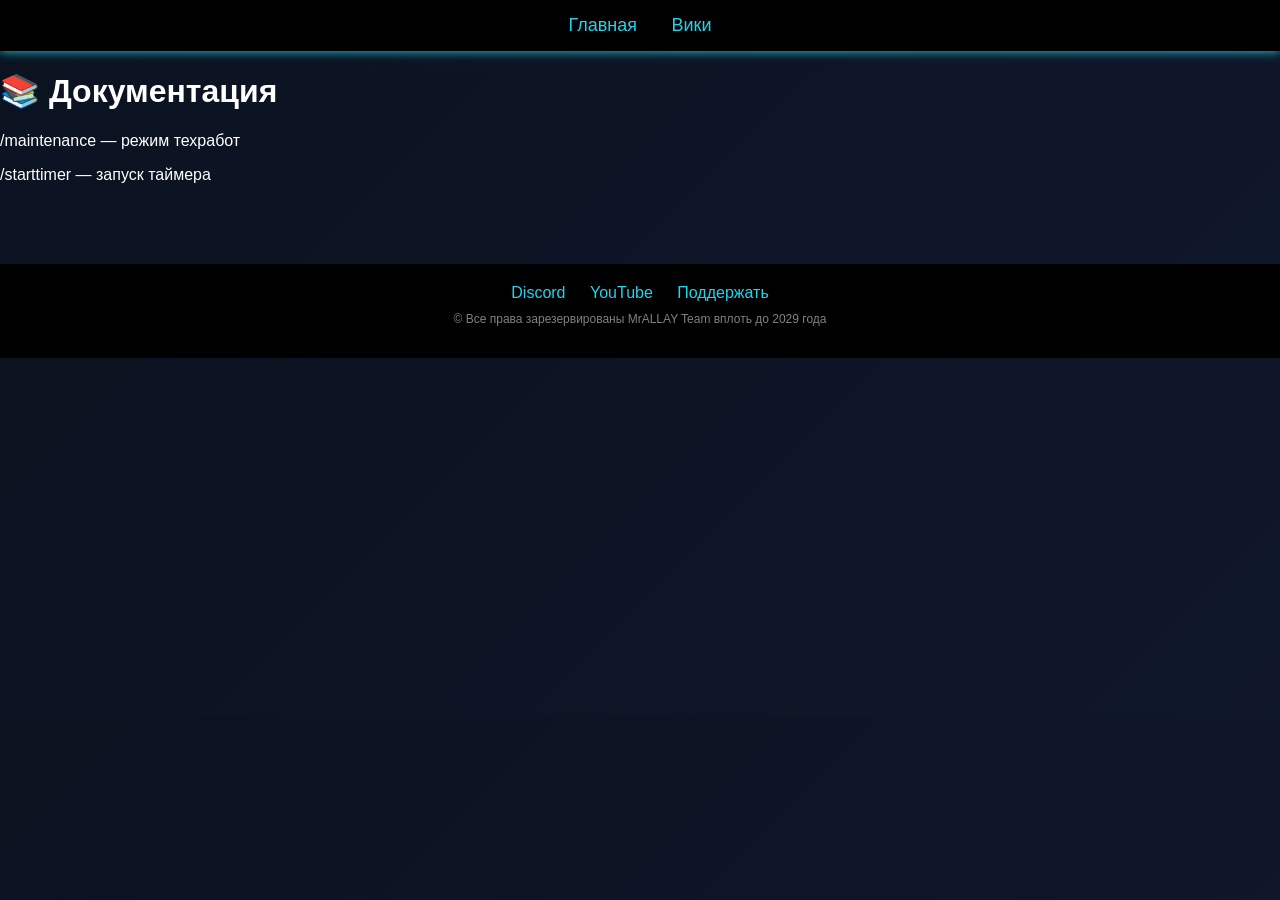
<file: wiki.html>
<!DOCTYPE html>
<html lang="ru">
<head>
<meta charset="UTF-8">
<title>Вики</title>
<link rel="stylesheet" href="style.css">
</head>

<body>

<nav>
<a href="index.html">Главная</a>
<a href="wiki.html">Вики</a>
</nav>

<h1 class="wiki-title">📚 Документация</h1>

<div class="card">
<p>/maintenance — режим техработ</p>
<p>/starttimer — запуск таймера</p>
</div>

<footer>
<div class="footer-links">
<a href="#">Discord</a>
<a href="#">YouTube</a>
<a href="#">Поддержать</a>
</div>

<p class="copyright">
© Все права зарезервированы MrALLAY Team вплоть до 2029 года
</p>
</footer>

</body>
</html>
</file>
<file: style.css>
body{

margin:0;
font-family:'Orbitron',sans-serif;
background:linear-gradient(135deg,#0b1220,#0f172a);
color:white;

}


/* NAV */

nav{

background:black;
padding:15px;
text-align:center;
box-shadow:0 0 10px #22d3ee;

}

nav a{

color:#22d3ee;
margin:0 15px;
text-decoration:none;
font-size:18px;

}



/* HERO */

.hero{

text-align:center;
padding:120px 20px;

}


.logo{

font-size:70px;
letter-spacing:3px;
color:#22d3ee;
text-shadow:0 0 20px #22d3ee;

}


.logo span{

color:#8b5cf6;

}


.subtitle{

color:#94a3b8;
margin-bottom:40px;

}



/* BUTTON */

button{

padding:15px 40px;
font-size:18px;

background:linear-gradient(45deg,#3b82f6,#8b5cf6);

border:none;

color:white;

border-radius:12px;

cursor:pointer;

transition:0.3s;

}

button:hover{

transform:scale(1.1);
box-shadow:0 0 20px #8b5cf6;

}


/* TABS */

.tabs{

display:flex;
justify-content:center;
gap:40px;
flex-wrap:wrap;
margin-top:80px;

}

.tab{

background:#1e293b;

padding:25px;

border-radius:12px;

width:320px;

}


.tab h2{

color:#22d3ee;

}



/* BIG TAB */

.big-tab{

position:relative;
overflow:hidden;
width:600px;

}


.tab-bg{

position:absolute;

width:100%;
height:100%;

background:url("wii_back.png") center/cover;

filter:blur(6px) brightness(0.4);

}


.big-tab h2,
.big-tab p{

position:relative;

}


/* STAFF */

.staff{

text-align:center;
margin-top:100px;

}


.staff-card{

display:flex;
align-items:center;

gap:20px;

background:#1e293b;

margin:20px auto;

padding:20px;

width:360px;

border-radius:14px;

opacity:0;

transform:translateX(-100px);

transition:0.6s;

}


.staff-show{

opacity:1;
transform:translateX(0);

}


.staff-avatar{

width:25px;
height:25px;
border-radius:12px;

}


.staff-info{

text-align:left;

}


.staff-info h3{

margin:0;
display:flex;
align-items:center;
gap:8px;

}


.staff-info p{

margin-top:5px;
color:#94a3b8;

}


.staff-card:hover{

box-shadow:0 0 20px #22d3ee;

}


/* MINI BTN */

.mini-btn{

width:24px;
cursor:pointer;

}


/* FOOTER */

footer{

background:black;

padding:20px;

text-align:center;

margin-top:80px;

}


.footer-links a{

color:#22d3ee;

margin:0 10px;

text-decoration:none;

}


.copyright{

font-size:12px;
color:gray;
margin-top:10px;

}
</file>
